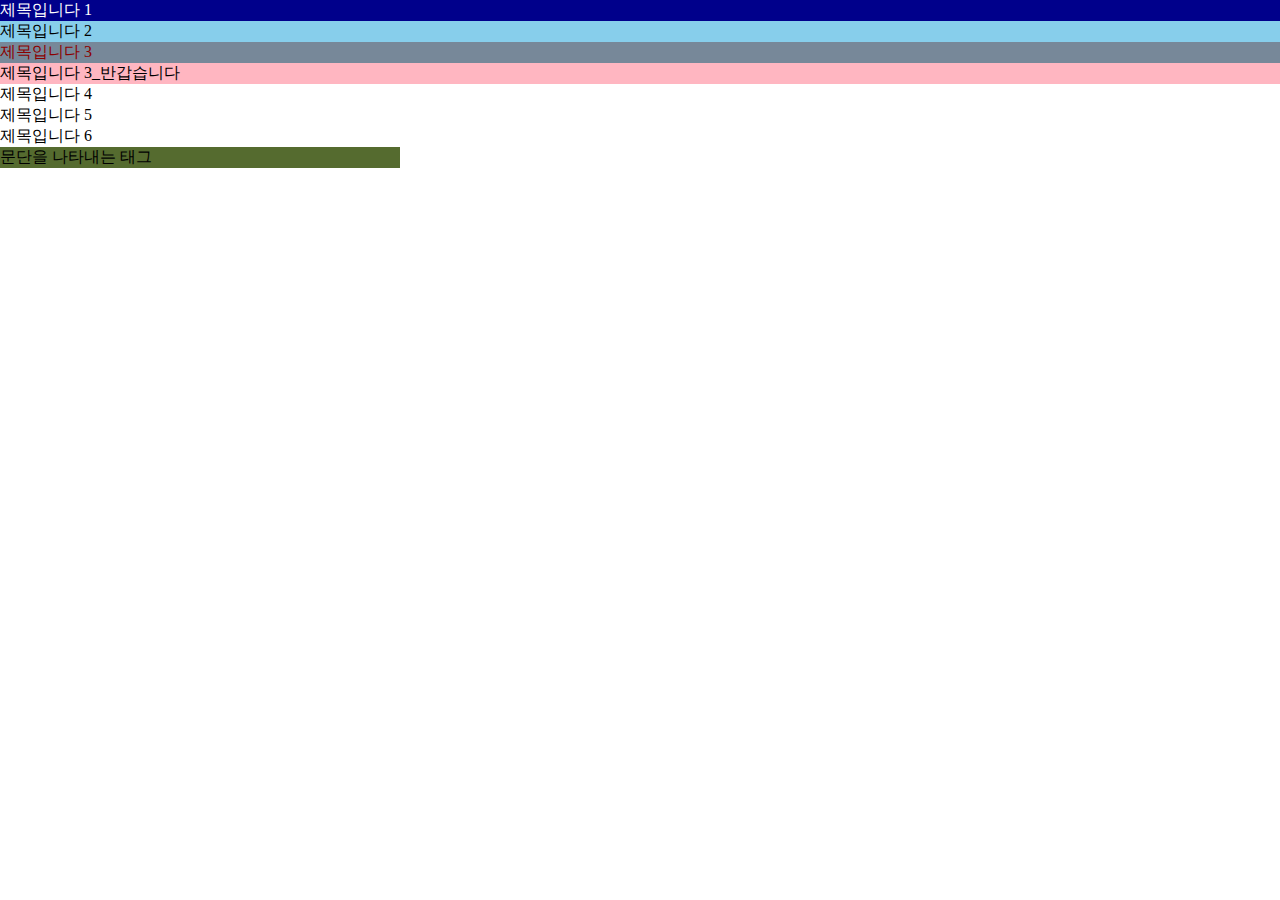
<file: basic1/index.html>
<!DOCTYPE html>
<html lang="en">
<head>
    <meta charset="UTF-8">
    <meta http-equiv="X-UA-Compatible" content="IE=edge">
    <meta name="viewport" content="width=device-width, initial-scale=1.0">
    <title>Document</title>
    <style>
        * {  /*모든 요소 적용*/
            margin: 0;
            padding: 0;
        }
        h1,h2,h3,h4,h5,h6 {
            font-size: 16px; /* 글자크기 */
            font-weight: normal; /*normal = 글자두께 기본값*/ /* 주석처리 단축키  = sh+alt+A */
        }
        h1 {
            background-color: darkblue;
            color: white;
            
        }
        h2 {
            background-color: skyblue;
        }
        h3 {
            background-color: lightslategray;
        }
        h3.title {
            color: darkred;
        }
        h3.title_2 {
            background-color: lightpink;
        }
        p {
            background-color: darkolivegreen;
            width: 400px;
            transition: 0.3s; /* 1s = 1000ms ,  부드럽게 배경색이 바뀜*/
        }
        p:hover {
            background-color: #fff; /* p태그에 마우스를 올릴 경우 배경색이 지정한 색으로 바뀜 */
        }
    </style>
</head>
<body>
    <!--주석처리 - 코드에 영향을 주지 않고 메모용으로 사용-->
    <!-- 
    <태그이름>내용</태그이름>
    <열린태그>내용</닫힌태그>
    <시작태그>내용</종료태그> --> 

    <!--crtl+s = 저장-->
    <!--crtl+z = 한줄삭제-->
    <!--shift+alt+방향키 = 한줄전체복사-->


    <h1>제목입니다 1</h1>
    <h2>제목입니다 2</h2>
    <h3 class="title">제목입니다 3</h3>
    <h3 class="title_2">제목입니다 3_반갑습니다</h3>
    <h4>제목입니다 4</h4>
    <h5>제목입니다 5</h5>
    <h6>제목입니다 6</h6>

    <p>문단을 나타내는 태그</p>

</body>
</html>
</file>
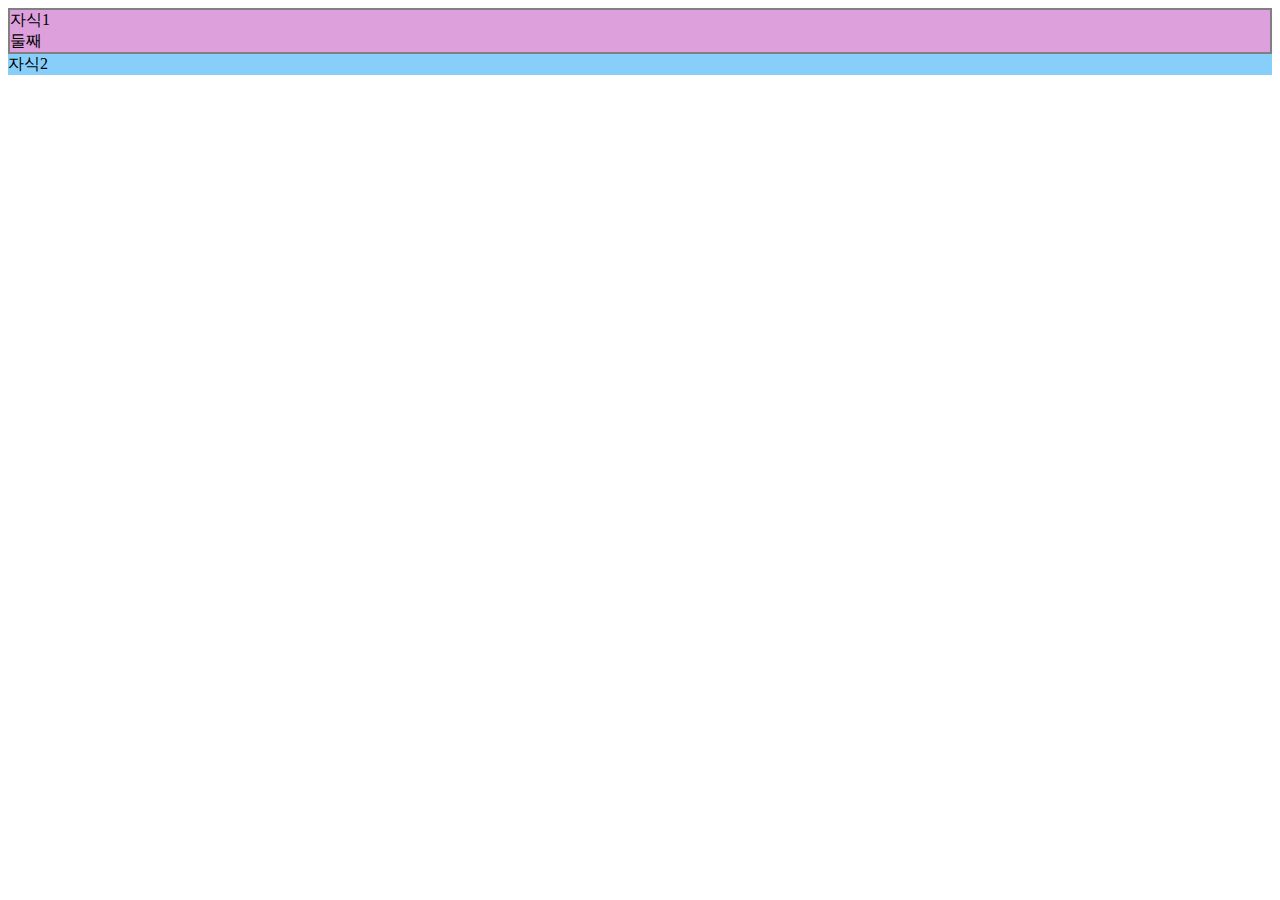
<file: basic2/index.html>
<!DOCTYPE html>
<html lang="en">

<head>
    <meta charset="UTF-8">
    <meta http-equiv="X-UA-Compatible" content="IE=edge">
    <meta name="viewport" content="width=device-width, initial-scale=1.0">
    <title>apple</title>
    <!-- 파비콘 -->
    <link rel="shortcut icon"
        href="https://encrypted-tbn0.gstatic.com/images?q=tbn:ANd9GcRZ0oB4mcJKRwvUTySReKWZX5l2kqAXzTxMmRMdBFxucWGX_449WCjGYLAa5SgvzGnesg4&usqp=CAU"
        type="image/x-icon">

    <style>
        .부모 {
            background-color: orange;
        }

        .부모 > .자식1 {     /* > 직계자식을 뜻함 , > 제외 경우 모든 손자가 다 포함 됨 */
            border: 2px solid gray;
            background-color: plum;
        }

        .부모 .자식2 {
            background-color: lightskyblue;
        }
    </style>
</head>

<body>
    <!-- alt + sht + ↓ = 아래쪽으로 한줄 복사 -->
    <!-- alt +  ↓ = 아래쪽으로 한줄 이동 -->
    <div class="부모">
        <div class="자식1">
            <div class="자식1">자식1</div>
            <div class="둘째">둘째</div>
        </div>
        <div class="자식2">자식2</div>

    </div>
</body>

</html>
</file>
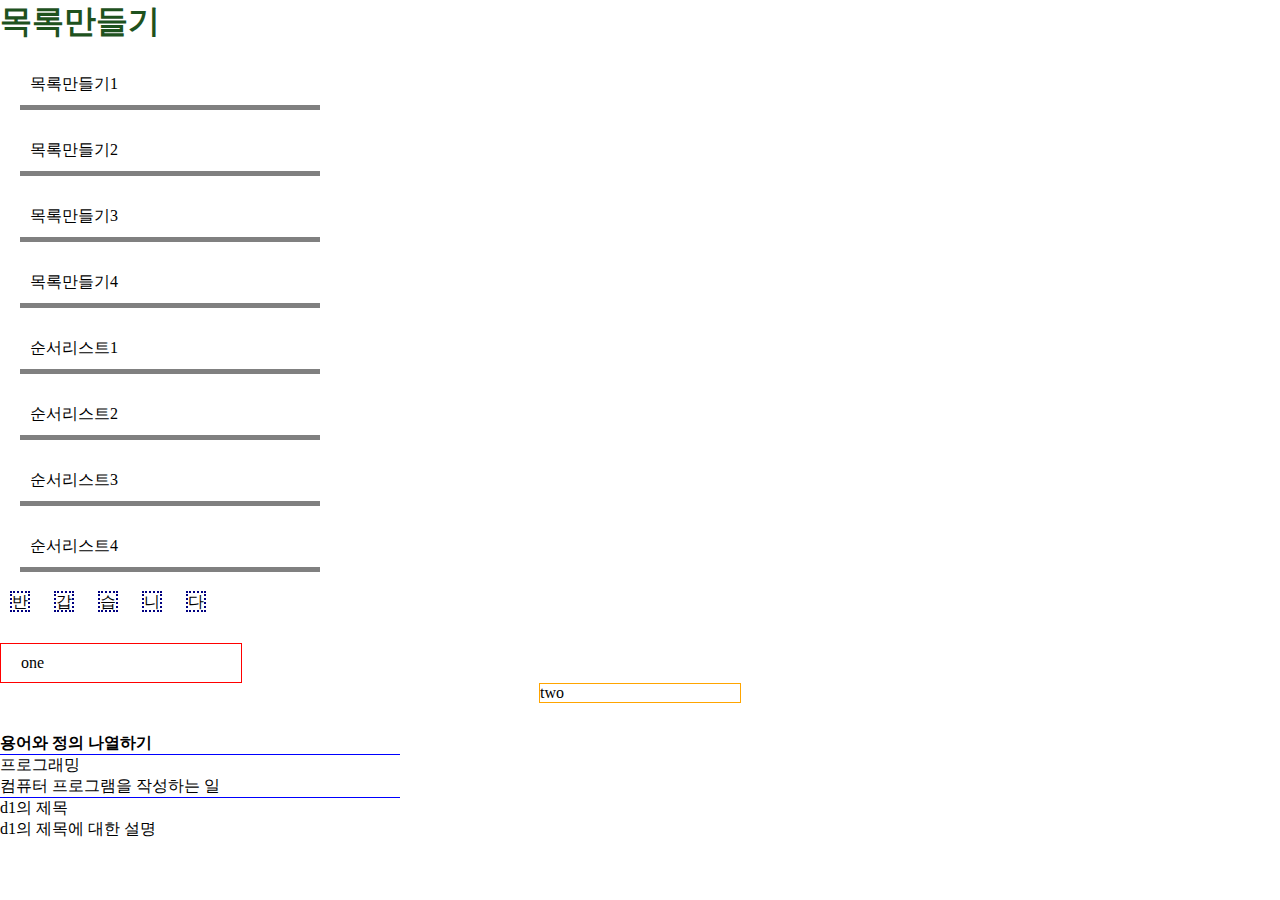
<file: basic4/index.html>
<!DOCTYPE html>
<html lang="en">
<head>
    <meta charset="UTF-8">
    <meta http-equiv="X-UA-Compatible" content="IE=edge">
    <meta name="viewport" content="width=device-width, initial-scale=1.0">
    <title>Document</title>
    <link rel="stylesheet" href="style.css">
</head>
<body>
    <h1>목록만들기</h1>
    <!-- 단축키 = ul>li*4{목록만들기$} -->
    <ul>
        <li>목록만들기1</li>
        <li>목록만들기2</li>
        <li>목록만들기3</li>
        <li>목록만들기4</li> 
    </ul>
    <!-- 단축키 = ol>li*4{목록만들기$} -->
    <ol type="i">
        <li>순서리스트1</li>
        <li>순서리스트2</li>
        <li>순서리스트3</li>
        <li>순서리스트4</li>
    </ol> 

    <div class="m">
        <span>반</span>
        <span>갑</span>
        <span>습</span>
        <span>니</span>
        <span>다</span>
    </div>

    <div class="mp">
        <div class="one">one</div>
        <div class="two">two</div>
    </div>

    <div class="dl">
        <h4>용어와 정의 나열하기</h4>
        <dl>
            <dt>프로그래밍</dt>
            <dd>컴퓨터 프로그램을 작성하는 일</dd>
        </dl>

        <dl>
            <dt>d1의 제목</dt>
            <dd>d1의 제목에 대한 설명</dd>
        </dl>
    </div>


</body>
</html>
</file>
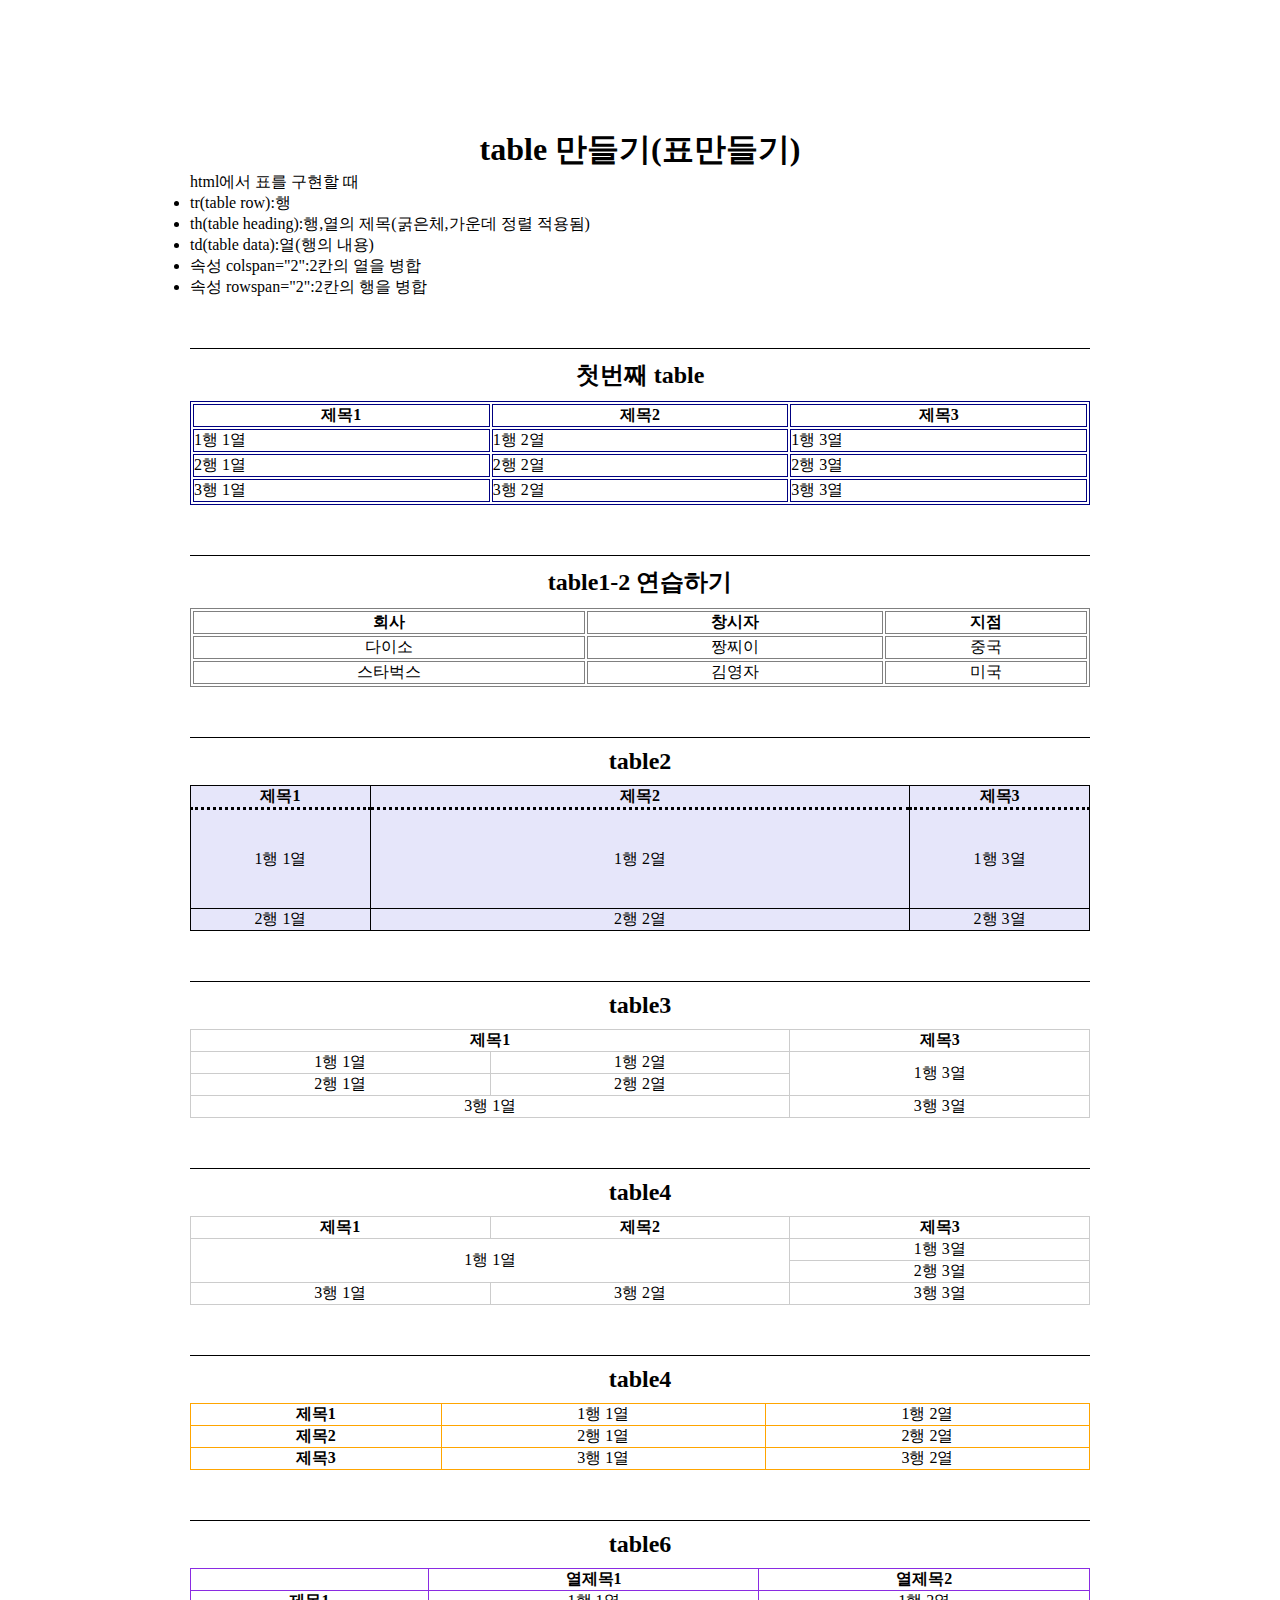
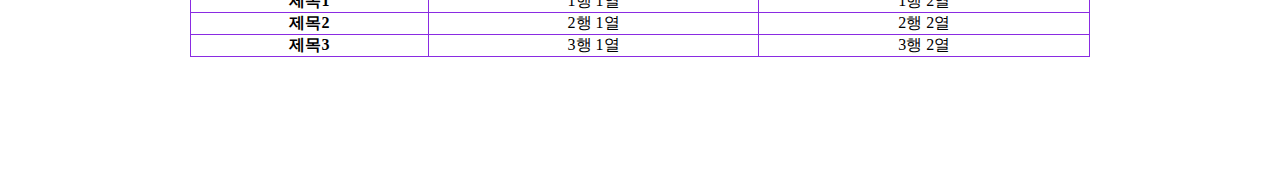
<file: basic5/index.html>
<!DOCTYPE html>
<html lang="en">

<head>
	<meta charset="UTF-8">
	<meta http-equiv="X-UA-Compatible" content="IE=edge">
	<meta name="viewport" content="width=device-width, initial-scale=1.0">
	<title>Document</title>
	<link rel="stylesheet" href="style.css">
</head>

<body>
	<div class="wrab">
		<h1>table 만들기(표만들기)</h1>
		<p>html에서 표를 구현할 때</p>

		<ul>
			<li>tr(table row):행</li>
			<li>th(table heading):행,열의 제목(굵은체,가운데 정렬 적용됨)</li>
			<li>td(table data):열(행의 내용)</li>
			<li>속성 colspan="2":2칸의 열을 병합</li>
			<li>속성 rowspan="2":2칸의 행을 병합</li>
		</ul>

		<div class="table1">
			<h2>첫번째 table</h2>
			<table>
				<tr> <!-- 행 만들기 -->
					<th>제목1</th> <!-- 제목을 나타내는 태그 -->
					<th>제목2</th> <!-- 제목을 나타내는 태그 -->
					<th>제목3</th> <!-- 제목을 나타내는 태그 -->
				</tr> 
				<tr> <!-- 열 만들기 -->
					<td>1행 1열</td>
					<td>1행 2열</td>
					<td>1행 3열</td>
				</tr>
				<tr>
					<td>2행 1열</td>
					<td>2행 2열</td>
					<td>2행 3열</td>
				</tr>
				<tr>
					<td>3행 1열</td>
					<td>3행 2열</td>
					<td>3행 3열</td>
				</tr>
			</table>

		</div><!-- table1 end -->

		<div class="table1-2">
			<h2>table1-2 연습하기</h2>

			<table>
				<tr> <!-- 행 만들기 -->
					<th>회사</th> <!-- 제목 만들기 -->
					<th>창시자</th> <!-- 제목 만들기 -->
					<th>지점</th> <!-- 제목 만들기 -->
				</tr>
				<tr> <!-- 열 만들기 -->
					<td>다이소</td>
					<td>짱찌이</td>
					<td>중국</td>
				</tr>
				<tr> <!-- 열 만들기 -->
					<td>스타벅스</td>
					<td>김영자</td>
					<td>미국</td>
				</tr>
			</table>
		</div><!-- table1-2 end -->

		<div class="table2">
			<h2>table2</h2>
			<table>
				<tr>
					<th>제목1</th>
					<th>제목2</th>
					<th>제목3</th>
				</tr>
				<tr>
					<td>1행 1열</td>
					<td>1행 2열</td>
					<td>1행 3열</td>
				</tr>
				<tr>
					<td>2행 1열</td>
					<td>2행 2열</td>
					<td>2행 3열</td>
				</tr>
			</table>
		</div><!-- table2 end -->

		<div class="table3">
			<h2>table3</h2>
			<table>
				<tr>
					<th colspan="2">제목1</th>
					<!-- 제목1과 제목2를 병합했으므로 <th>제목2</th> 주석처리 , 제목3을 지워도 동일하게 적용됨--> 
					<th>제목3</th>
				</tr>
				<tr>
					<td>1행 1열</td>
					<td>1행 2열</td>
					<td rowspan="2">1행 3열</td>
				</tr>
				<tr>
					<td>2행 1열</td>
					<td>2행 2열</td>
					<!--1행3열과 2행3열을 병합했으므로 <td>2행 3열</td> 주석처리 -->
				</tr>
				<tr>
					<td colspan="2">3행 1열</td>
					<!--3행1열과 3행2열을 병합했으므로 <td>3행 2열</td> 주석처리(열병합)-->
					<td>3행 3열</td>
				</tr>
			</table>

		</div><!-- table3 end -->

		<div class="table4">
			<h2>table4</h2>
			<table>
				<tr>
					<th>제목1</th>
					<th>제목2</th> 
					<th>제목3</th>
				</tr>
				<tr>
					<td colspan="2" rowspan="2">1행 1열</td>
					<!-- <td>1행 2열</td> -->
					<td>1행 3열</td>
				</tr>
				<tr>
					<!-- td>2행 1열</td> -->
					<!-- <td>2행 2열</td> -->
					<td>2행 3열</td>
				</tr>
				<tr>
					<td>3행 1열</td>
					<td>3행 2열</td>
					<td>3행 3열</td>
				</tr>
			</table>

		</div><!-- table4 end -->

		<div class="table5">
			<h2>table4</h2>
			<table>
				<tr>
					<th>제목1</th>
					<td>1행 1열</td>
					<td>1행 2열</td>
				</tr>
				<tr>
					<th>제목2</th>
					<td>2행 1열</td>
					<td>2행 2열</td>
				</tr>
				<tr>
					<th>제목3</th>
					<td>3행 1열</td>
					<td>3행 2열</td>
				</tr>
			</table>

		</div><!-- table5 end -->

		<div class="table6">
			<h2>table6</h2>
			<table>
				<tr>
					<th></th>
					<th>열제목1</th>
					<th>열제목2</th>
				</tr>
				<tr>
					<th>제목1</th>
					<td>1행 1열</td>
					<td>1행 2열</td>
				</tr>
				<tr>
					<th>제목2</th>
					<td>2행 1열</td>
					<td>2행 2열</td>
				</tr>
				<tr>
					<th>제목3</th>
					<td>3행 1열</td>
					<td>3행 2열</td>
				</tr>
			</table>
		</div><!-- table6 end -->

	</div><!--wrap end-->
</body>

</html>
</file>
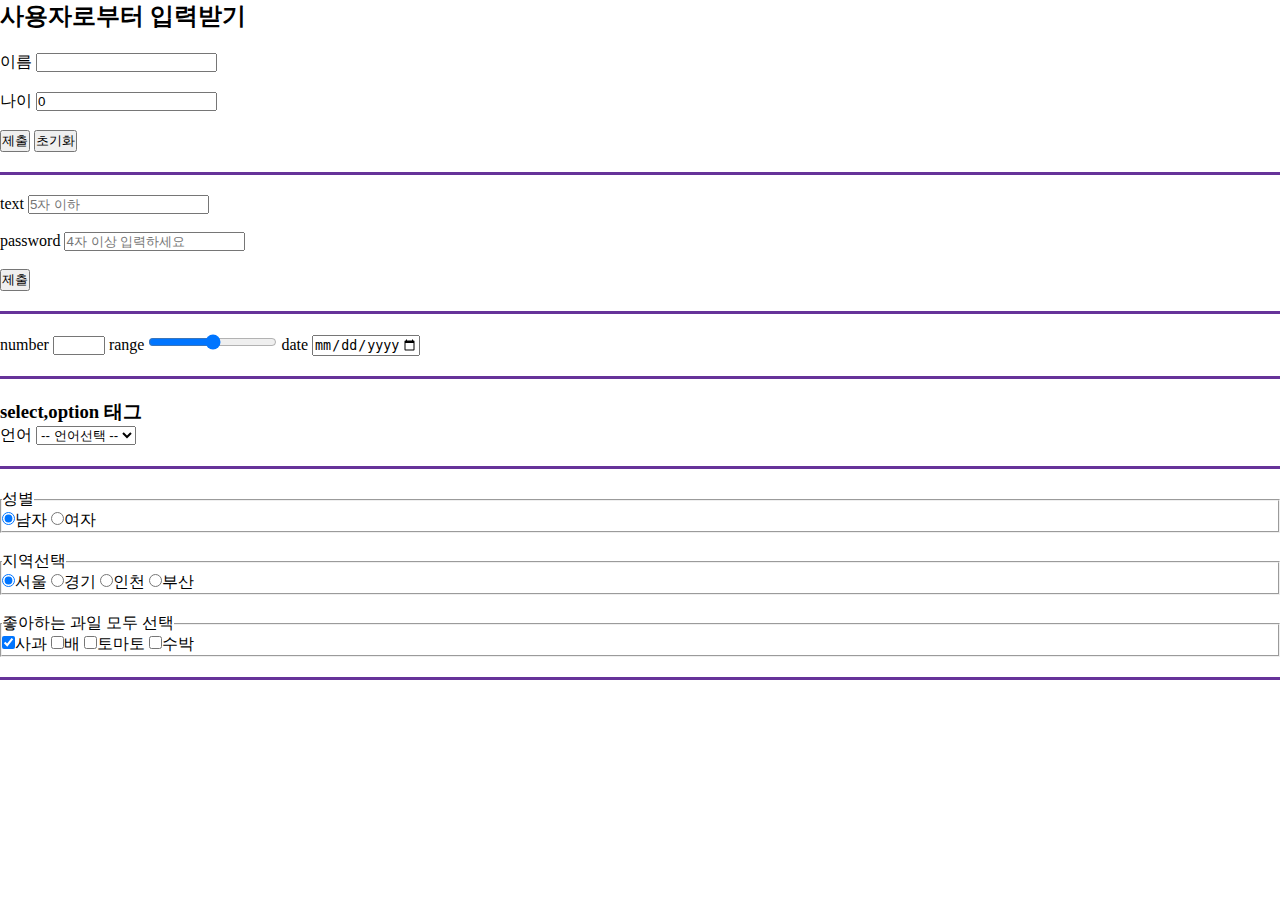
<file: basic7/index.html>
<!DOCTYPE html>
<html lang="en">
<head>
    <meta charset="UTF-8">
    <meta http-equiv="X-UA-Compatible" content="IE=edge">
    <meta name="viewport" content="width=device-width, initial-scale=1.0">
    <title>form tag</title>
    <link rel="stylesheet" href="style.css">
</head>
<body>
    <h2>사용자로부터 입력받기</h2>
    <div class="첫째">
        <form action="#">
            <!-- for의 값과 id의 값 항상 동일 -->
            <label for="name">이름</label>
            <input type="text" id="name" name="my_name">
            <br><br>
            <label for="age">나이</label>
            <input type="number" id="age" value="0" name="my_age">
            <br><br>
            <!-- type이 submit일 경우에 form action의 값으로 제출됨 -->
            <button type="submit">제출</button>
            <button type="reset">초기화</button>
        </form>
    </div>
    <div class="둘째">
        <form action="#">
            <label for="txt">text
                <input type="text" id="txt" name="my_txt" placeholder="5자 이하" maxlength="5">
            </label>
            <br><br>
            <label for="pwd">password
                <input type="password" id="pwd" name="my_pwd" placeholder="4자 이상 입력하세요" minlength="4">
            </label>
            <br><br>
            <button type="submit">제출</button>
            
        </form>
    </div>
    <div class="셋째">
        <label for="num">number</label>
        <input type="number" id="num" name="my_num" min="0" max="10">

        <label for="rg">range</label>
        <input type="range" id="rg" max="100" step="5">

        <label for="dt">date</label>
        <input type="date" min="2020-01-01" max="2030-12-31">
    </div>
    <div class="넷째">
        <h3>select,option 태그</h3>
        <label for="lang">언어</label>
        <select name="my_lang" id="lang">
            <option value="">-- 언어선택 --</option>
            <option value="javaScript">자바스크립트</option>
            <option value="html">HTML</option>
            <option value="css">CSS</option>
            <option value="React">리액트</option>
        </select>
    </div>
    <div class="다섯째">
        <fieldset> <!-- 범위 세팅 , 기본스타일 적용됨(테두리,그림자) -->
            <legend>성별</legend> <!-- 제목을 위주로 테두리 형성 -->
            <input type="radio" name="gender" checked>남자
            <input type="radio" name="gender">여자
        </fieldset>
        <br>
        <fieldset>
            <legend>지역선택</legend>
            <input type="radio" name="area" checked>서울
            <input type="radio" name="area">경기
            <input type="radio" name="area">인천
            <input type="radio" name="area">부산
        </fieldset>
        <br>
        <fieldset>
            <legend>좋아하는 과일 모두 선택</legend>
            <!-- checkbox : 중복선택 가능 -->
            <input type="checkbox" name="fruit" checked>사과
            <input type="checkbox" name="fruit">배
            <input type="checkbox" name="fruit">토마토
            <input type="checkbox" name="fruit">수박
        </fieldset>
    </div>
</body>
</html>
</file>
<file: basic4/style.css>
@charset "UTF-8";

/* 서버에서 한글 깨짐 현상 방지 */
/* 주석처리 */
* {
    margin: 0;
    padding: 0;
}
    /* 예측하지 못하는 공간도 적용됨 */

h1 {
    color: rgb(30, 82, 30);
}

ul,
li,
ol {
    list-style: none;
}


li {
    /* border: border-width border-style border-color; */
    border-bottom: 5px solid gray;
    /* li의 공간 = padding,width,border
    나의(li)의 공간 = 넓이(300) + 패딩(20+20) + 선(1+1) */
    padding: 10px;
    width: 300px;
    box-sizing: border-box;
    /* 패딩과 선을 포함한 넓이 = 300px 유지 , 공간 안에 padding과 border를 포함 */
    margin: 20px;
    /* li의 공간 밖 */
}

.m {}

.m span {
    border: 2px dotted navy;
    margin: 10px;
    /* span태그는 인라인요소이므로 줄바꿈이 일어나지 않음 하지만 블록요소로 변경(display-block)하면 줄바꿈이 일어남 */
}

.mp {margin-top: 30px;}

.mp .one {
    border: 1px solid red;
    width: 200px;
    padding: 20px; /* =위,오른쪽,밑,왼쪽 포함한 값 */
    padding: 10px 20px 30px 40px;
    padding: 10px 20px 30px; /* 위,좌우,아래 */
    padding: 10px 20px; /*상하 좌우*/
}

.mp .two {
    border: 1px solid orange;
    width: 200px;
    margin: 0 auto; /* =margin-left: auto; , margin-right: auto; ,  상하 좌우 */
}

.dl{
    margin-top: 30px;
    width: 400px;
}
.dl dl{
    border-top: 1px solid blue;
}
</file>
<file: basic5/style.css>
@charset "UTF-8";
/* 한글 깨짐 방지 */

* {
    padding: 0;
    margin: 0;
}
h1 {
    text-align: center;
    /* text 정열 - 센터 */
}
/* wrab start */
.wrab {
    width: 900px;
    margin: 0 auto;
    /* 상하, 좌우 */
    padding: 10% 0;
    /* 부모의 넓이 기준 */
}
.wrab div {
    margin-top: 50px;
    border-top: 1px solid black;
}
.wrab>div h2 {
    text-align: center;
    margin: 10px 0;
}

/* table1 start */
.table1 table {
    width: 100%;
    border: 1px solid navy;
}

.table1 table tr {
    border: 1px solid navy;
}

.table1 table tr th {
    border: 1px solid navy;
}

.table1 table tr td {
    border: 1px solid navy;
}

/* table1-2 start */
.table1-2 table {
    width: 100%;
    border: 1px solid gray;
    text-align: center;
}
.table1-2 table tr th {
    border: 1px solid gray;
}
.table1-2 table tr td {
    border: 1px solid gray;
}

/* table2 start */
.table2 table {
    width: 100%;
    border: 1px solid black;
    text-align: center;
    border-collapse: collapse; /* 표의 선사이의 공간을 없애줌 */
    background-color: lavender;
}

.table2 table tr {
    border: 1px solid black;
}
.table2 table tr th {
    border: 1px solid black;
}
.table2 table tr td {
    border: 1px solid black;
}
.table2 table tr:nth-child(1) { 
/* tr:nth-child tr의 자식 중 첫번째를 뜻함 */
    border-bottom: 3px dotted #000;
}
.table2 table tr:nth-child(2) {
/* tr:nth-child tr의 자식 중 두번째를 뜻함 */
    height: 100px;
}
.table2 table tr th:nth-child(1) {
/* th:nth-child th의 자식 중 첫번째를 뜻함 */
    width: 20%;
}
.table2 table tr th:nth-child(2) {
    width: 60%;
}
.table2 table tr th:nth-child(3) {
    width: 20%;
}
/* table3 start */
.table3 table{
    width: 100%;
    border-collapse: collapse;
    text-align: center;
}

.table3 table,
.table3 table th,
.table3 table td {
    border: 1px solid #ccc;
}
/* table4 start */
.table4 table{
    width: 100%;
    border-collapse: collapse;
    text-align: center;
}

.table4 table,
.table4 table th,
.table4 table td {
    border: 1px solid #ccc;
}

/* table5 start */
.table5 table {
    width: 100%;
    text-align: center;
    border-collapse: collapse;
}
.table5 table,
.table5 table th,
.table5 table td {
    border: 1px solid orange;
}

/* table6 start */
.table6 table {
    width: 100%;
    text-align: center;
    border-collapse: collapse;
}
.table6 table,
.table6 table th,
.table6 table td {
    border: 1px solid blueviolet;
}
</file>
<file: basic7/style.css>
@charset "UTF-8";

*{margin: 0; padding: 0;}

.첫째,.둘째,.셋째,.넷째,.다섯째{
    margin-top: 20px;
    border-bottom: 3px solid rebeccapurple;
    padding-bottom: 20px;
}
</file>
